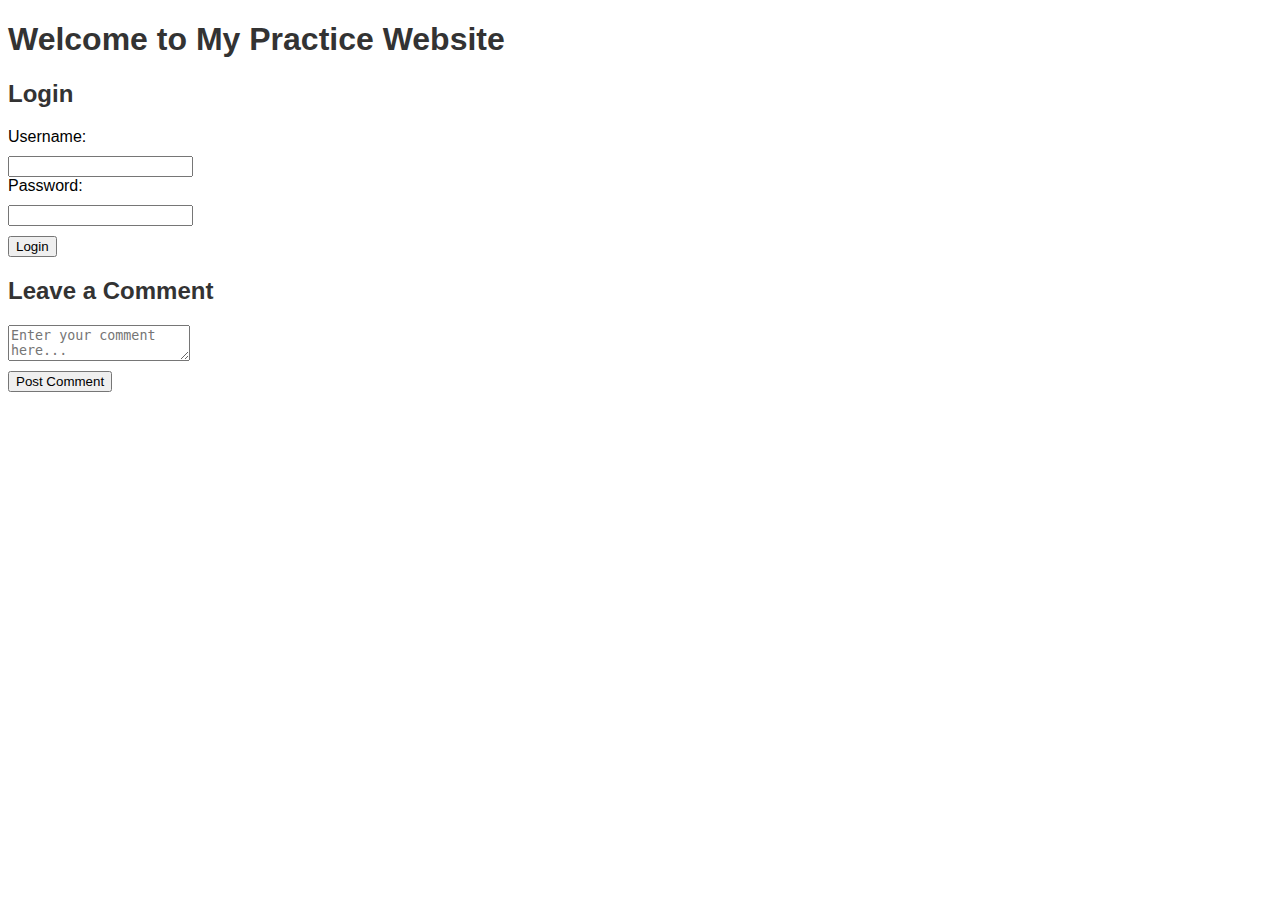
<file: index.html>
<!DOCTYPE html>
<html lang="en">
<head>
  <meta charset="UTF-8" />
  <meta name="viewport" content="width=device-width, initial-scale=1.0" />
  <title>Practice Hacking Site</title>
  <link rel="stylesheet" href="Styles.css" />
</head>
<body>
  <h1>Welcome to My Practice Website</h1>

  <!-- Login Form -->
  <h2>Login</h2>
  <form id="loginForm" action="/login" method="POST">
    <label for="username">Username:</label>
    <input type="text" id="username" name="username" required />
    <label for="password">Password:</label>
    <input type="password" id="password" name="password" required />
    <button type="submit">Login</button>
  </form>

  <!-- Comment Section (Potential XSS vulnerability) -->
  <h2>Leave a Comment</h2>
  <form id="commentForm">
    <textarea id="comment" name="comment" placeholder="Enter your comment here..."></textarea>
    <button type="submit">Post Comment</button>
  </form>
  <div id="commentsSection"></div>

  <script src="script.js"></script>
</body>
</html>
</file>
<file: Styles.css>
/* styles.css */
body {
    font-family: Arial, sans-serif;
  }
  h1, h2 {
    color: #333;
  }
  textarea, input, button {
    display: block;
    margin-top: 10px;
  }
</file>
